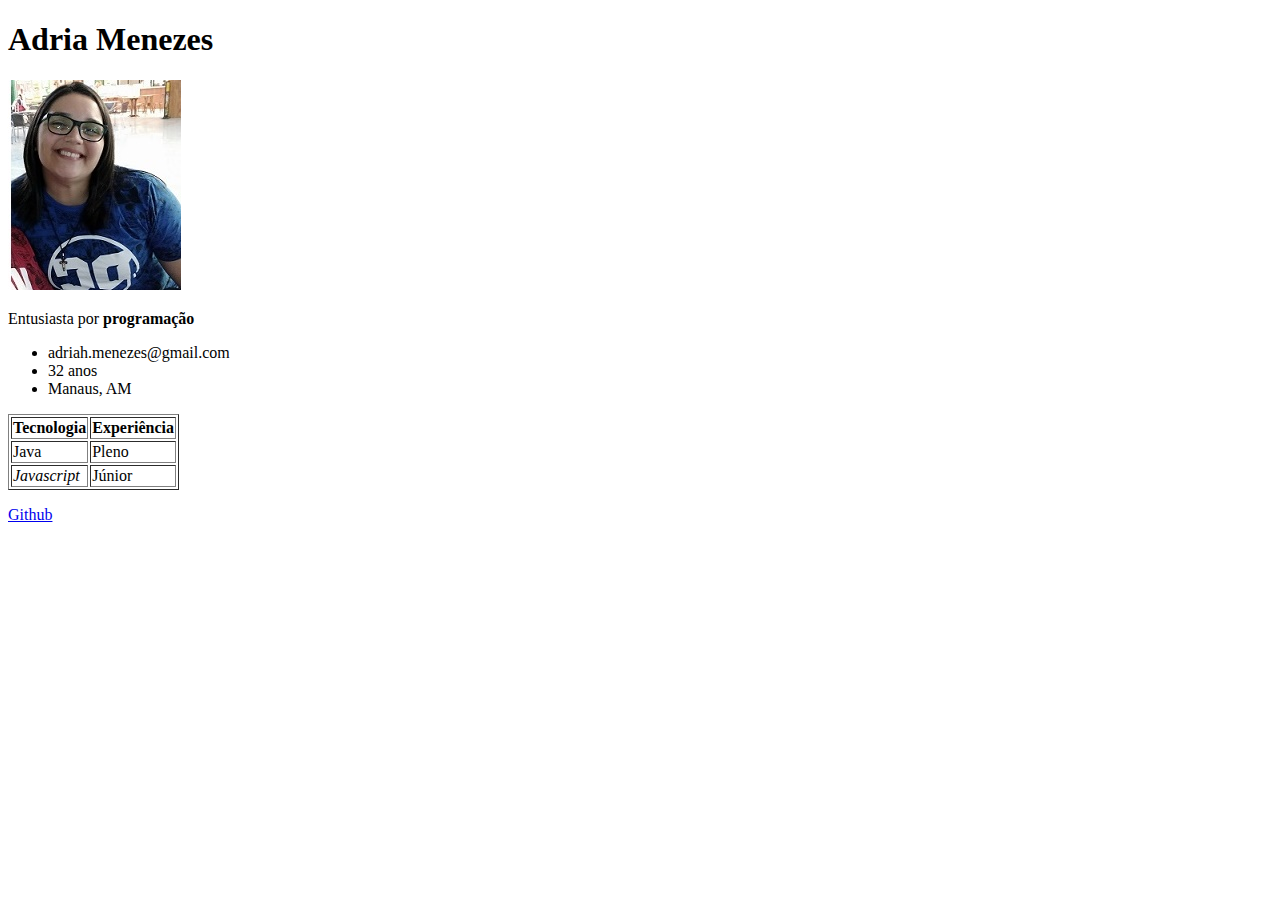
<file: modulo01-fundamentos/aula03-html/index.html>
<!DOCTYPE html>
<html lang="en">
  <head>
    <meta charset="UTF-8" />
    <meta name="viewport" content="width=device-width, initial-scale=1.0" />
    <title>Currículo</title>
  </head>
  <body>
    <h1>Adria Menezes</h1>
    <div class="dadospessoais">
      <img src="./img/adria.jpg" alt="Adria Menezes" />
      <p>Entusiasta por <strong>programação</strong></p>
      <ul>
        <li>adriah.menezes@gmail.com</li>
        <li>32 anos</li>
        <li><span class="city">Manaus, AM</span></li>
      </ul>
    </div>
    <table border="1">
      <tr>
        <th>Tecnologia</th>
        <th>Experiência</th>
      </tr>
      <tr>
        <td>Java</td>
        <td>Pleno</td>
      </tr>
      <tr>
        <td><em>Javascript</em></td>
        <td>Júnior</td>
      </tr>
    </table>
    <p>
      <a href="https://github.com/adriamenezes" target="blank">Github</a>
    </p>
  </body>
</html>
</file>
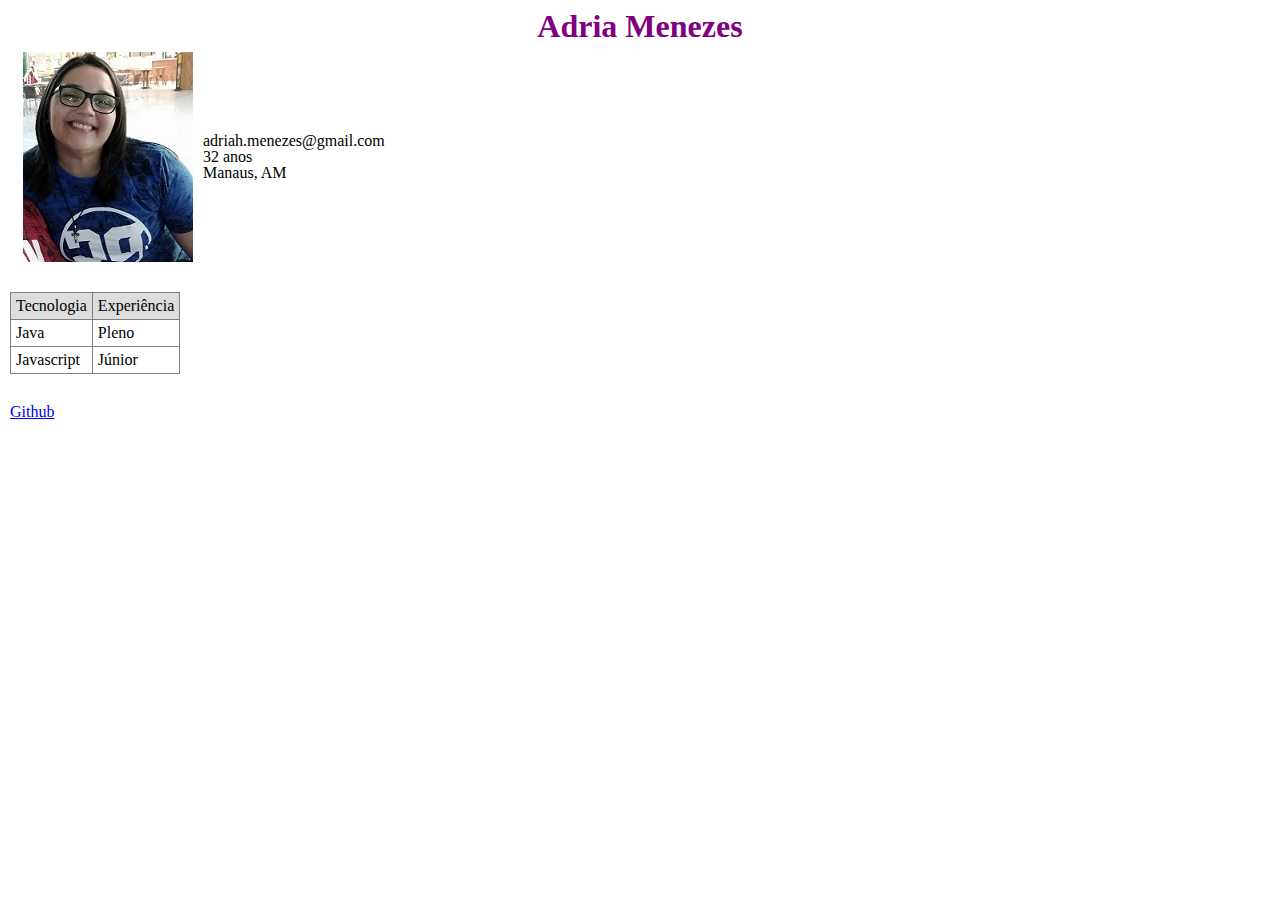
<file: modulo01-fundamentos/aula04-css/index.html>
<!DOCTYPE html>
<html lang="en">
  <head>
    <meta charset="UTF-8" />
    <meta name="viewport" content="width=device-width, initial-scale=1.0" />
    <link rel="stylesheet" href="./css/reset.css" />
    <link rel="stylesheet" href="./css/style.css" />
    <!-- css em style
    <style>
      body {
        background-color: yellow;
      }
    -->
    </style>
    <title>Currículo</title>
  </head>
  <body>
    <!-- css inline
    <h1 style="color: blue;">Adria Menezes</h1>
    -->
    <h1>Adria Menezes</h1>
    <div class="dadospessoais">
      <img src="./img/adria.jpg" alt="Adria Menezes" />
      <!-- <p>Entusiasta por <strong>programação</strong></p> -->
      <ul id="dados">
        <li>adriah.menezes@gmail.com</li>
        <li>32 anos</li>
        <li><span class="city">Manaus, AM</span></li>
      </ul>
    </div>
    <table border="1">
      <tr>
        <th>Tecnologia</th>
        <th>Experiência</th>
      </tr>
      <tr>
        <td>Java</td>
        <td>Pleno</td>
      </tr>
      <tr>
        <td><em>Javascript</em></td>
        <td>Júnior</td>
      </tr>
    </table>
    <p>
      <a href="https://github.com/adriamenezes" target="blank">Github</a>
    </p>
  </body>
</html>
</file>
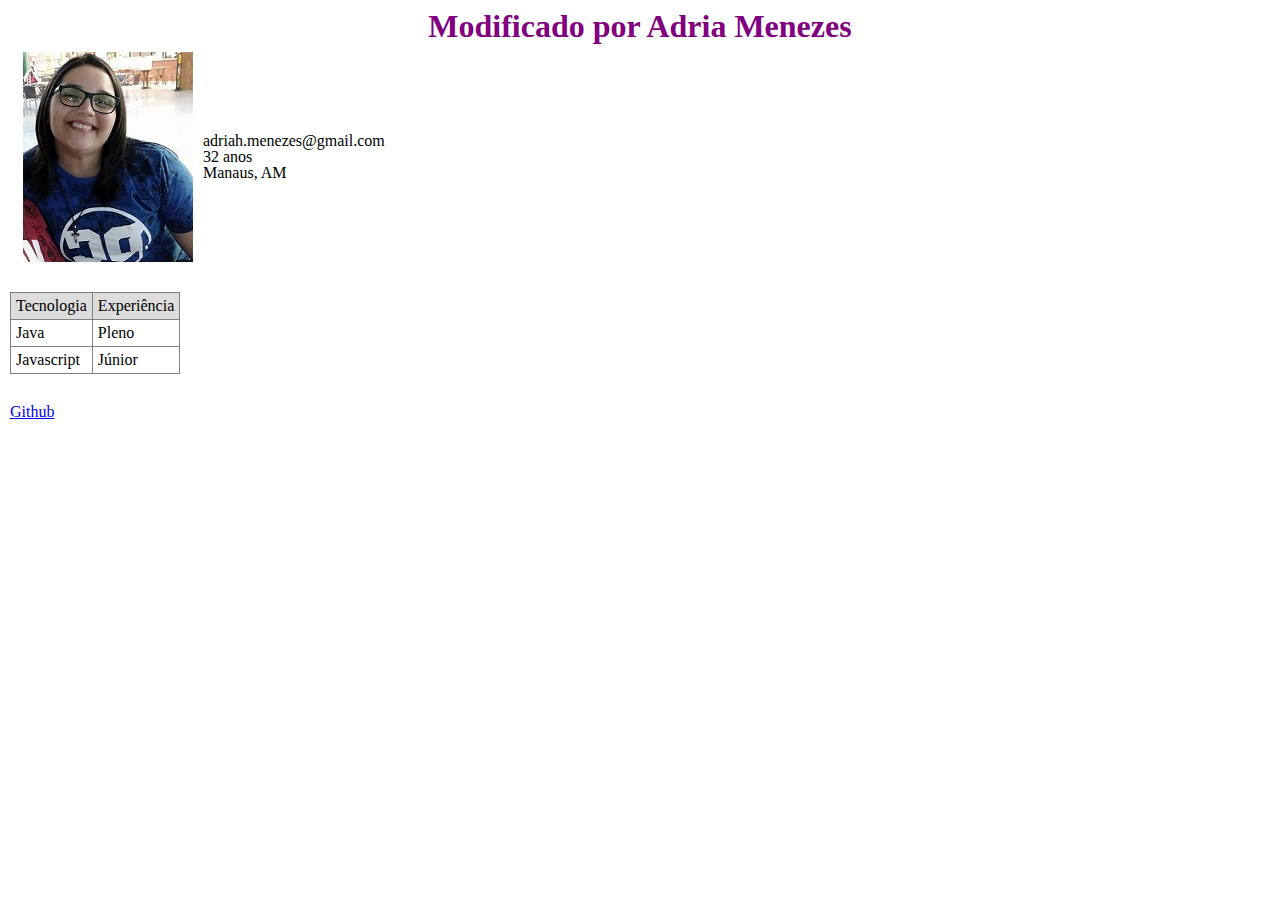
<file: modulo01-fundamentos/aula05-javascript-introducao/index.html>
<!DOCTYPE html>
<html lang="en">
  <head>
    <meta charset="UTF-8" />
    <meta name="viewport" content="width=device-width, initial-scale=1.0" />
    <link rel="stylesheet" href="./css/reset.css" />
    <link rel="stylesheet" href="./css/style.css" />
    <!-- css em style
    <style>
      body {
        background-color: yellow;
      }
    -->
    </style>
    <title>Currículo</title>
  </head>
  <body>
    <!-- css inline
    <h1 style="color: blue;">Adria Menezes</h1>
    -->
    <h1>Aula 05</h1>
    <div class="dadospessoais">
      <img src="./img/adria.jpg" alt="Adria Menezes" />
      <!-- <p>Entusiasta por <strong>programação</strong></p> -->
      <ul id="dados">
        <li>adriah.menezes@gmail.com</li>
        <li>32 anos</li>
        <li><span class="city">Manaus, AM</span></li>
      </ul>
    </div>
    <table border="1">
      <tr>
        <th>Tecnologia</th>
        <th>Experiência</th>
      </tr>
      <tr>
        <td>Java</td>
        <td>Pleno</td>
      </tr>
      <tr>
        <td><em>Javascript</em></td>
        <td>Júnior</td>
      </tr>
    </table>
    <p>
      <a href="https://github.com/adriamenezes" target="blank">Github</a>
    </p>
    <script src="js/script.js"></script>
  </body>
</html>
</file>
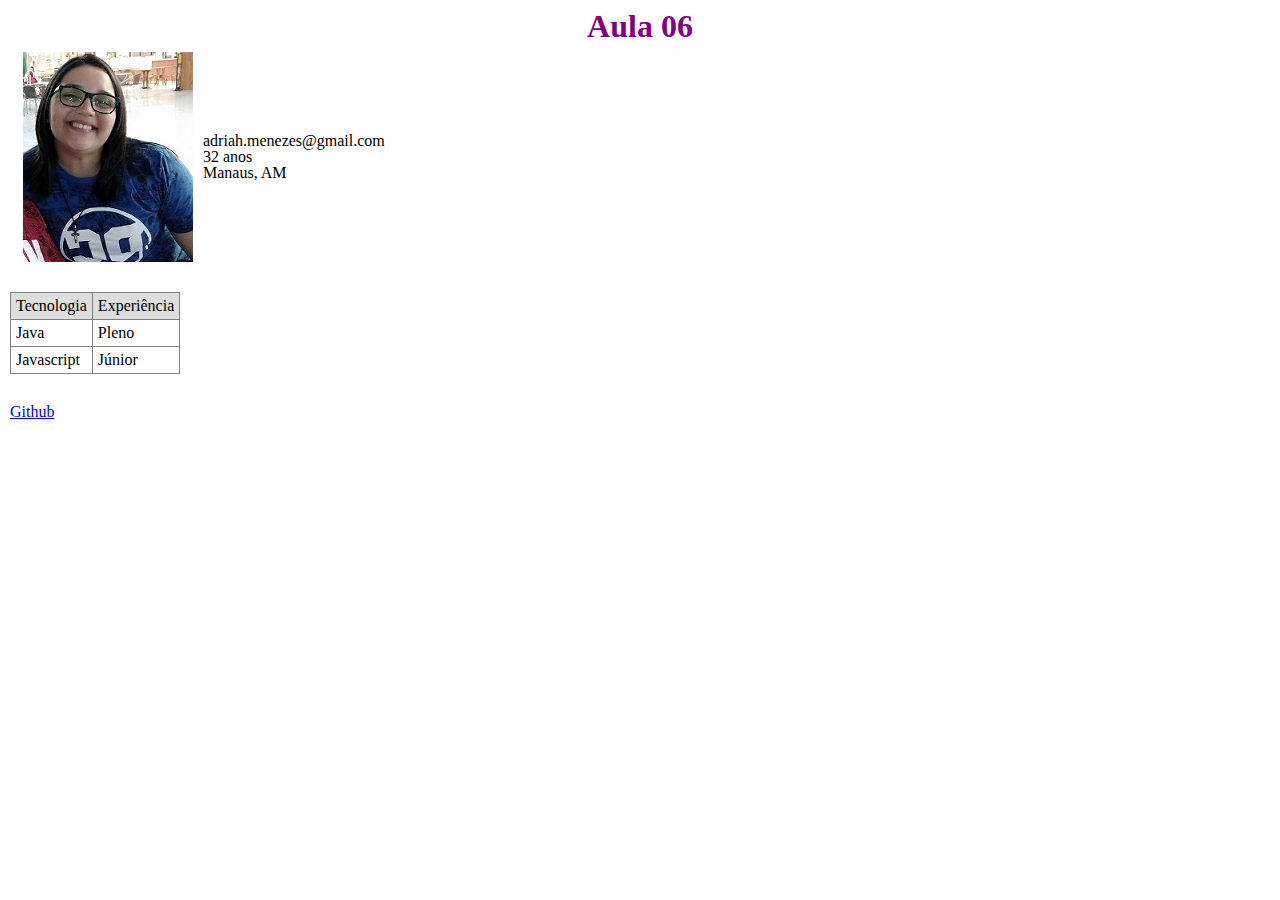
<file: modulo01-fundamentos/aula06-javascript-comandos-bloco/index.html>
<!DOCTYPE html>
<html lang="en">
  <head>
    <meta charset="UTF-8" />
    <meta name="viewport" content="width=device-width, initial-scale=1.0" />
    <link rel="stylesheet" href="./css/reset.css" />
    <link rel="stylesheet" href="./css/style.css" />
    <!-- css em style
    <style>
      body {
        background-color: yellow;
      }
    -->
    </style>
    <title>Currículo</title>
  </head>
  <body>
    <!-- css inline
    <h1 style="color: blue;">Adria Menezes</h1>
    -->
    <h1>Aula 06</h1>
    <div class="dadospessoais">
      <img src="./img/adria.jpg" alt="Adria Menezes" />
      <!-- <p>Entusiasta por <strong>programação</strong></p> -->
      <ul id="dados">
        <li>adriah.menezes@gmail.com</li>
        <li>32 anos</li>
        <li><span class="city">Manaus, AM</span></li>
      </ul>
    </div>
    <table border="1">
      <tr>
        <th>Tecnologia</th>
        <th>Experiência</th>
      </tr>
      <tr>
        <td>Java</td>
        <td>Pleno</td>
      </tr>
      <tr>
        <td><em>Javascript</em></td>
        <td>Júnior</td>
      </tr>
    </table>
    <p>
      <a href="https://github.com/adriamenezes" target="blank">Github</a>
    </p>
    <script src="js/script.js"></script>
    <script src="js/funcoes.js"></script>

  </body>
</html>
</file>
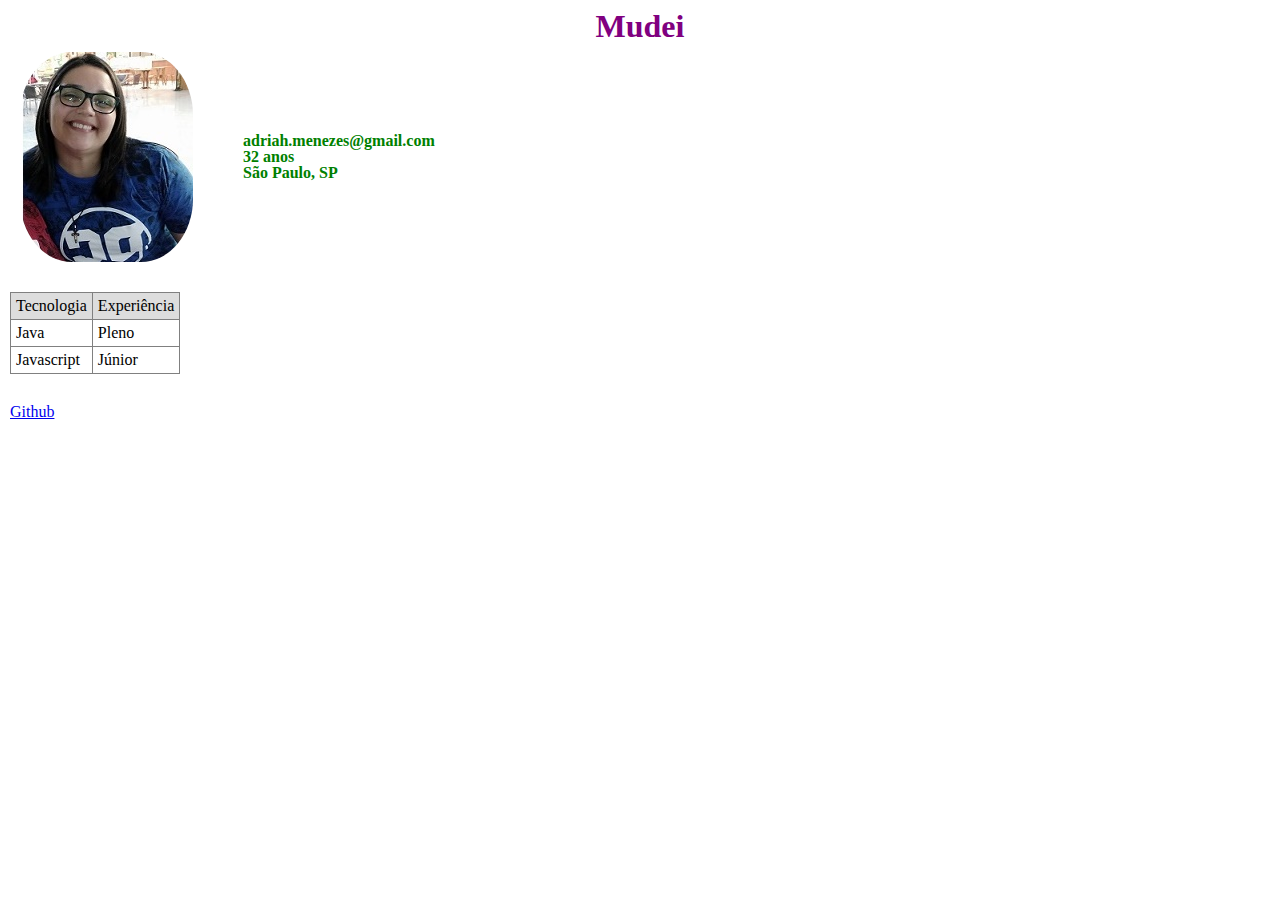
<file: modulo01-fundamentos/aula07-javascript-manipulacao-dom/index.html>
<!DOCTYPE html>
<html lang="en">
  <head>
    <meta charset="UTF-8" />
    <meta name="viewport" content="width=device-width, initial-scale=1.0" />
    <link rel="stylesheet" href="./css/reset.css" />
    <link rel="stylesheet" href="./css/style.css" />
    <!-- css em style
    <style>
      body {
        background-color: yellow;
      }
    -->
    </style>
    <title>Currículo</title>
  </head>
  <body>
    <!-- css inline
    <h1 style="color: blue;">Adria Menezes</h1>
    -->
    <h1>Aula 07</h1>
    <div class="dadospessoais">
      <img src="./img/adria.jpg" alt="Adria Menezes" />
      <!-- <p>Entusiasta por <strong>programação</strong></p> -->
      <ul>
        <li class="data">adriah.menezes@gmail.com</li>
        <li class="data">32 anos</li>
        <li id="city" class="data">Manaus, AM</li>
      </ul>
    </div>
    <table border="1">
      <tr>
        <th>Tecnologia</th>
        <th>Experiência</th>
      </tr>
      <tr>
        <td>Java</td>
        <td>Pleno</td>
      </tr>
      <tr>
        <td><em>Javascript</em></td>
        <td>Júnior</td>
      </tr>
    </table>
    <p>
      <a href="https://github.com/adriamenezes" target="blank">Github</a>
    </p>
    <script src="js/script.js"></script>
  </body>
</html>
</file>
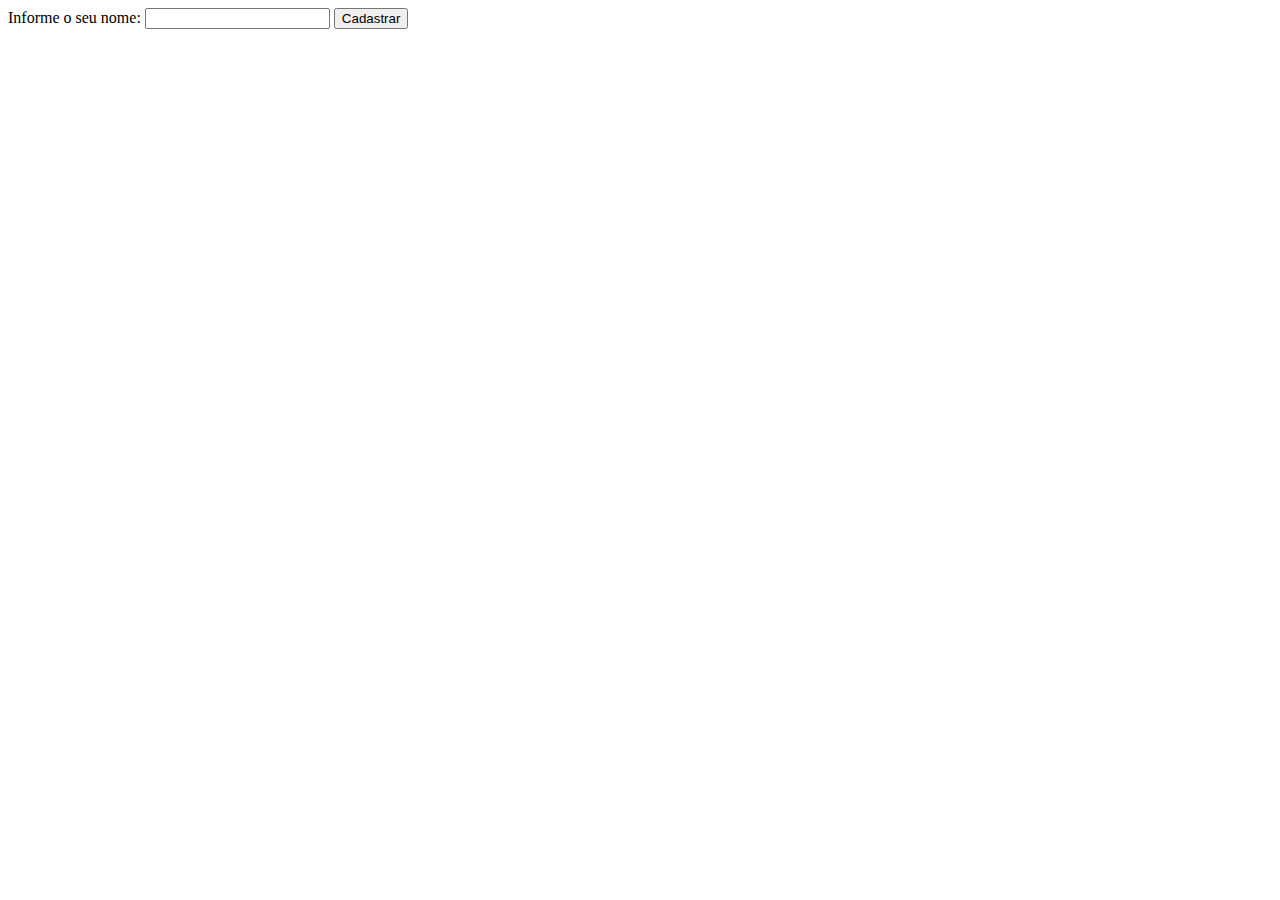
<file: modulo01-fundamentos/aula08-javascript-formularios-eventos/index.html>
<!DOCTYPE html>
<html lang="en">
  <head>
    <meta charset="UTF-8" />
    <meta name="viewport" content="width=device-width, initial-scale=1.0" />
    <title>Formulário</title>
  </head>
  <body>
    <form action="cadastro.php">
      <label for="name">Informe o seu nome:</label>
      <input type="text" name="name" id="name" />
      <input type="submit" value="Cadastrar" />
    </form>
    <span id="nameLength"></span>
    <script src="js/script.js"></script>
  </body>
</html>
</file>
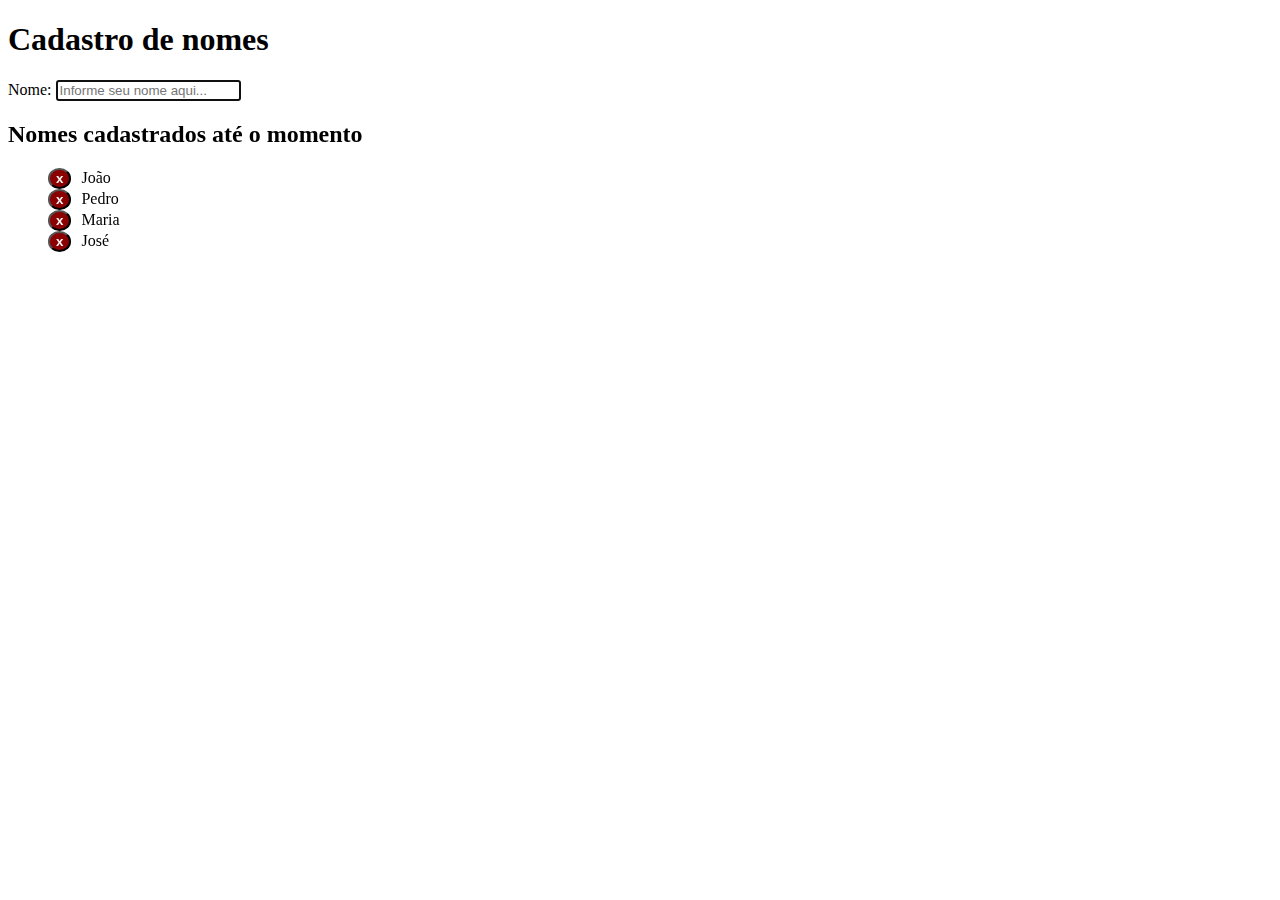
<file: modulo01-fundamentos/aula09-crud-html-css-javascript/index.html>
<!DOCTYPE html>
<html lang="en">
  <head>
    <meta charset="UTF-8" />
    <meta name="viewport" content="width=device-width, initial-scale=1.0" />
    <title>Aula 09 - CRUD</title>
    <link rel="stylesheet" href="./css/style.css" />
  </head>
  <body>
    <h1>Cadastro de nomes</h1>
    <form>
      <label for="inputName">Nome:</label>
      <input
        type="text"
        name="inputName"
        id="inputName"
        placeholder="Informe seu nome aqui..."
      />
    </form>
    <h2>Nomes cadastrados até o momento</h2>
    <div id="names"></div>
    <script src="./js/script.js"></script>
  </body>
</html>
</file>
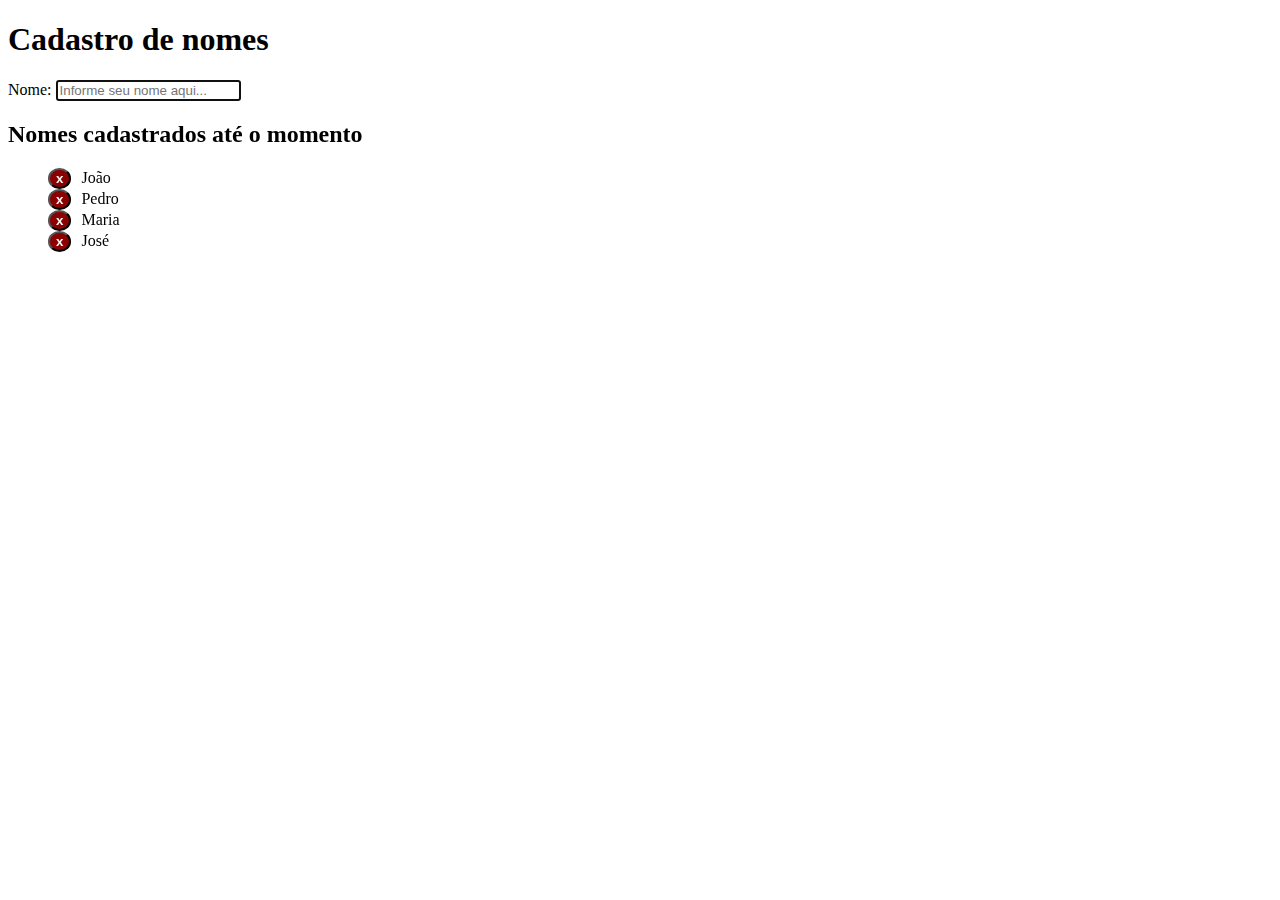
<file: modulo01-fundamentos/aula13-refatoracao-projeto-crud-javascript-moderno/index.html>
<!DOCTYPE html>
<html lang="en">
  <head>
    <meta charset="UTF-8" />
    <meta name="viewport" content="width=device-width, initial-scale=1.0" />
    <title>Aula 13 - CRUD JS Moderno</title>
    <link rel="stylesheet" href="./css/style.css" />
  </head>
  <body>
    <h1>Cadastro de nomes</h1>
    <form>
      <label for="inputName">Nome:</label>
      <input
        type="text"
        name="inputName"
        id="inputName"
        placeholder="Informe seu nome aqui..."
      />
    </form>
    <h2>Nomes cadastrados até o momento</h2>
    <div id="names"></div>
    <script src="./js/script.js"></script>
  </body>
</html>
</file>
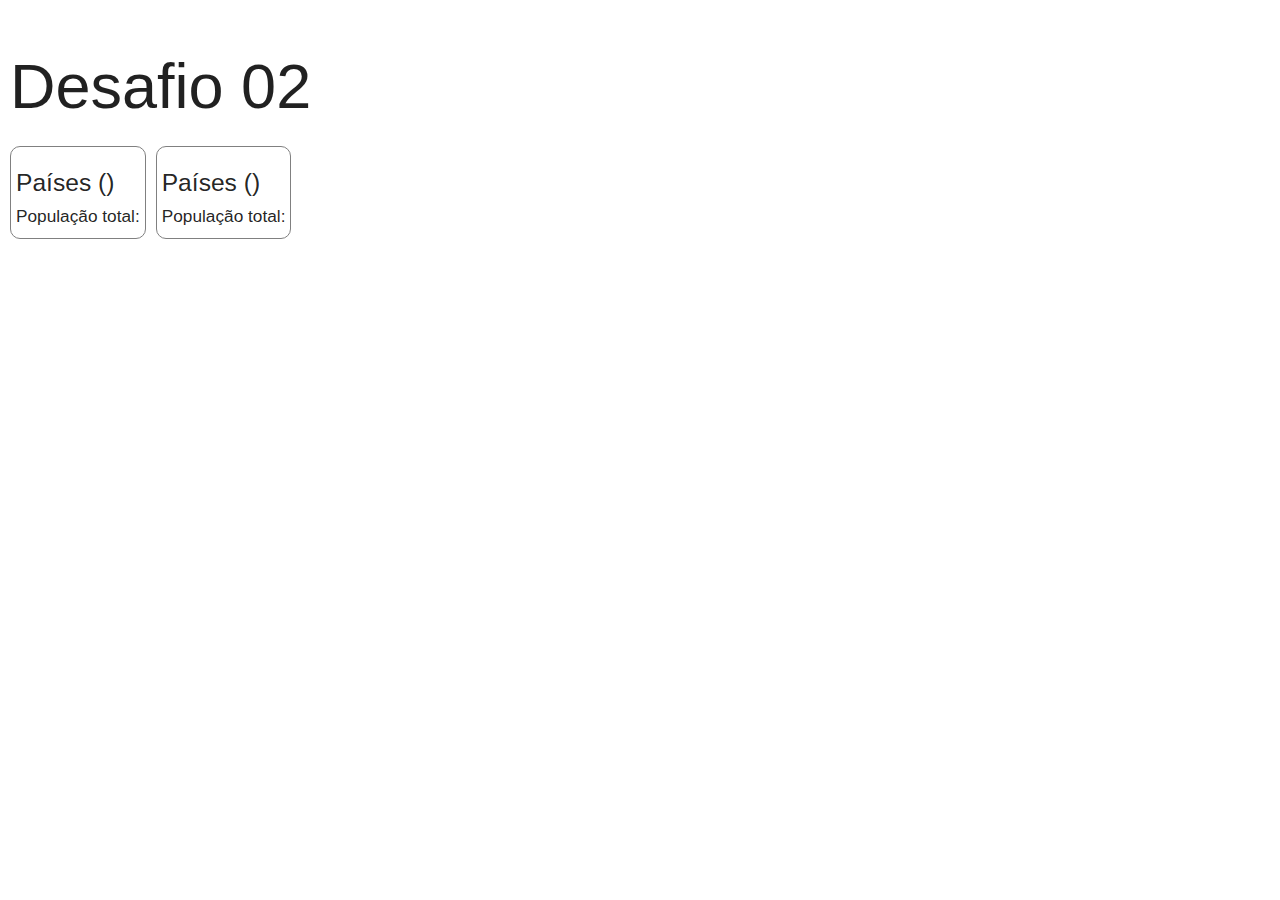
<file: modulo01-fundamentos/aula17-exercicio-guiado/index.html>
<!DOCTYPE html>
<html lang="en">
  <head>
    <meta charset="UTF-8" />
    <meta name="viewport" content="width=device-width, initial-scale=1.0" />
    <meta http-equiv="X-UA-Compatible" content="ie=edge" />
    <!-- Compiled and minified CSS -->
    <link
      rel="stylesheet"
      href="https://cdnjs.cloudflare.com/ajax/libs/materialize/1.0.0/css/materialize.min.css"
    />
    <link rel="stylesheet" href="./css/styles.css" />

    <title>Desafio 02</title>
  </head>
  <body>
    <h1>Desafio 02</h1>

    <div class="country-container">
      <div class="country-list">
        <h5>Países (<span id="countCountries"></span>)</h5>
        <h6>População total: <span id="totalPopulationList"></span></h6>
        <div id="tabCountries"></div>
      </div>
      <div class="country-list">
        <h5>Países (<span id="countFavorites"></span>)</h5>
        <h6>População total: <span id="totalPopulationFavorites"></span></h6>
        <div id="tabFavorites"></div>
      </div>
    </div>

    <script src="./js/script.js"></script>
  </body>
</html>
</file>
<file: modulo01-fundamentos/aula04-css/css/style.css>
body {
  padding: 10px;
}

h1 {
  text-align: center;
  font-size: 2rem;
  font-weight: bold;
  color: purple;
}

.dadospessoais {
  margin: 10px;
  display: flex;
  flex-direction: row;
  align-items: center;
}

#dados {
  margin-left: 10px;
}

table,
tr,
td,
th {
  padding: 5px;
  border: 1px solid gray;
  margin-bottom: 30px;
  margin-top: 30px;
}

th {
  background-color: #ddd;
}
</file>
<file: modulo01-fundamentos/aula05-javascript-introducao/css/style.css>
body {
  padding: 10px;
}

h1 {
  text-align: center;
  font-size: 2rem;
  font-weight: bold;
  color: purple;
}

.dadospessoais {
  margin: 10px;
  display: flex;
  flex-direction: row;
  align-items: center;
}

#dados {
  margin-left: 10px;
}

table,
tr,
td,
th {
  padding: 5px;
  border: 1px solid gray;
  margin-bottom: 30px;
  margin-top: 30px;
}

th {
  background-color: #ddd;
}
</file>
<file: modulo01-fundamentos/aula06-javascript-comandos-bloco/css/style.css>
body {
  padding: 10px;
}

h1 {
  text-align: center;
  font-size: 2rem;
  font-weight: bold;
  color: purple;
}

.dadospessoais {
  margin: 10px;
  display: flex;
  flex-direction: row;
  align-items: center;
}

#dados {
  margin-left: 10px;
}

table,
tr,
td,
th {
  padding: 5px;
  border: 1px solid gray;
  margin-bottom: 30px;
  margin-top: 30px;
}

th {
  background-color: #ddd;
}
</file>
<file: modulo01-fundamentos/aula07-javascript-manipulacao-dom/css/style.css>
body {
  padding: 10px;
}

h1 {
  text-align: center;
  font-size: 2rem;
  font-weight: bold;
  color: purple;
}
img {
  border-radius: 30%;
  margin-right: 50px;
}

.dadospessoais {
  margin: 10px;
  display: flex;
  flex-direction: row;
  align-items: center;
}

#dados {
  margin-left: 10px;
}

table,
tr,
td,
th {
  padding: 5px;
  border: 1px solid gray;
  margin-bottom: 30px;
  margin-top: 30px;
}

th {
  background-color: #ddd;
}

.emphasis {
  font-weight: bold;
  color: green;
}
</file>
<file: modulo01-fundamentos/aula09-crud-html-css-javascript/css/style.css>
ul,
li {
  list-style-type: none;
}

.clickable {
  cursor: pointer;
}

.deleteButton {
  color: whitesmoke;
  font-weight: bold;
  background-color: darkred;
  margin-right: 10px;
  border-radius: 50%;
}
</file>
<file: modulo01-fundamentos/aula13-refatoracao-projeto-crud-javascript-moderno/css/style.css>
ul,
li {
  list-style-type: none;
}

.clickable {
  cursor: pointer;
}

.deleteButton {
  color: whitesmoke;
  font-weight: bold;
  background-color: darkred;
  margin-right: 10px;
  border-radius: 50%;
}
</file>
<file: modulo01-fundamentos/aula17-exercicio-guiado/css/styles.css>
body {
  padding: 10px;
}

img {
  width: 50px;
  height: 50px;
  margin-right: 10px;
  margin-left: 10px;
  border-radius: 50%;
}

.country-container {
  display: flex;
}

.country {
  display: flex;
  flex-direction: row;
  align-items: center;
}

.add {
  border-radius: 50%;
  background-color: darkgreen;
  color: white;
  font-weight: bold;
}

.country-list {
  padding: 5px;
  border: 1px solid grey;
  border-radius: 10px;
  margin-right: 10px;
}
</file>
